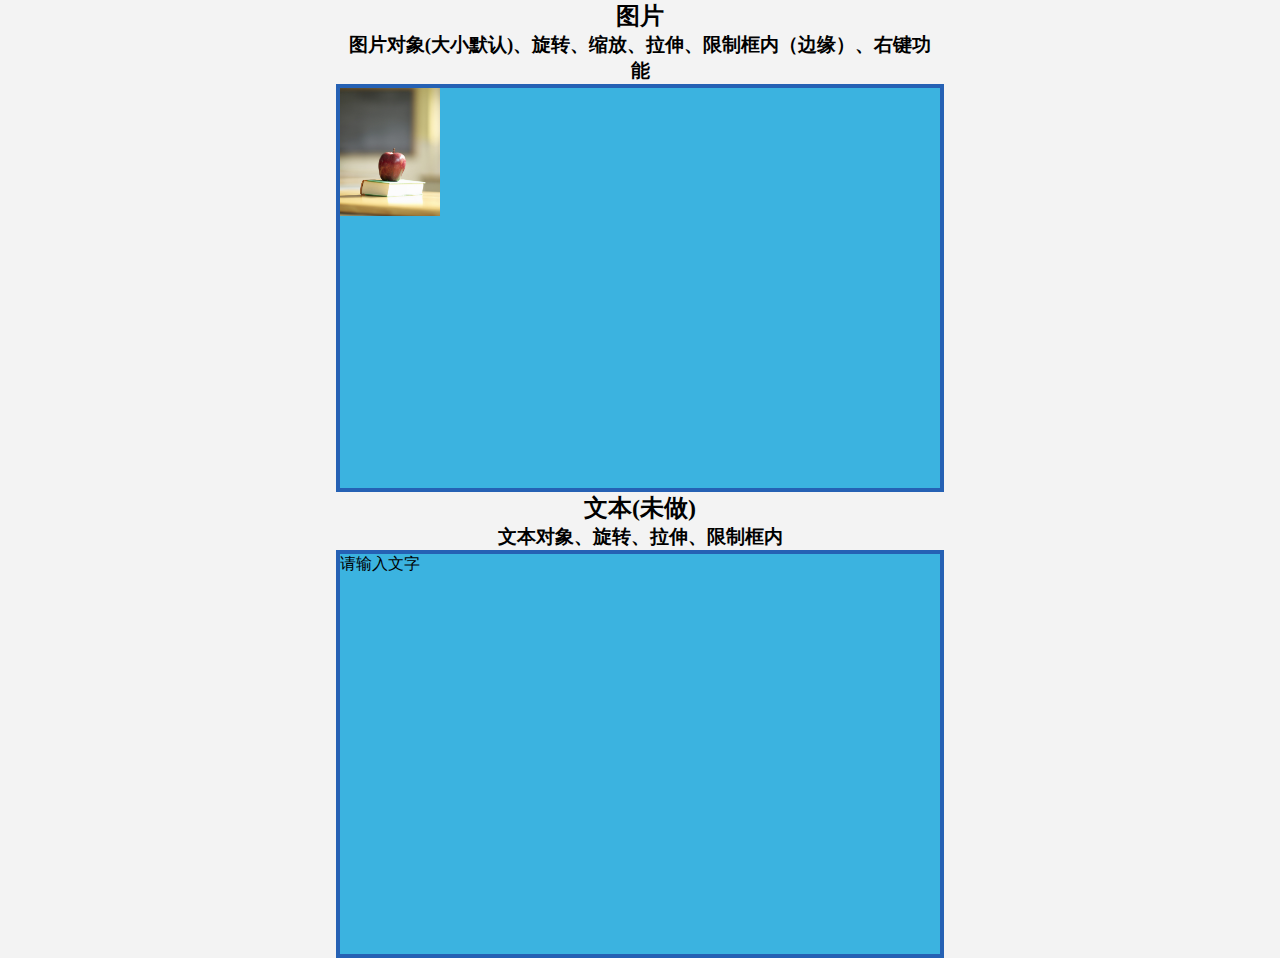
<file: index.html>
<!DOCTYPE html>
<html>

<head>
    <meta charset="utf-8">
    <meta http-equiv="X-UA-Compatible" content="IE=edge">
    <title>SCdrag-Demo</title>
    <script src="js/jquery.js"></script>
    <script src="js/SCdrag3.js"></script>
    <link rel="stylesheet" type="text/css" href="css/SCdrag.css">
    <style type="text/css" media="screen">
    * {
        padding: 0;
        margin: 0;
    }
    
    body {
        background: #f3f3f3;
    }
    
    h2,
    h3,
    h4 {
        text-align: center;
        width: 600px;
        margin: 0 auto;
    }
    
    .wrap {
        position: relative;
        width: 600px;
        height: 400px;
        margin: 0 auto;
        background: #3BB3E0;
        border: 4px solid #2561B4;
        overflow: hidden;
    }
    </style>
</head>

<body onselectstart="return false">
    <!--     <div class="SCcontextmenu">
        <div class="menuItem delete">删除</div>
        <div class="menuItem reRotate">清除旋转</div>
        <div class="menuItem reRatio">还原比例12</div>
    </div> -->
    <h2>图片</h2>
    <h3>图片对象(大小默认)、旋转、缩放、拉伸、限制框内（边缘）、右键功能</h3>
    <div class="wrap">
        <!--         <div class="box1">
            <div class="tools">
                <span class="tool tl"></span>
                <span class="tool tc"></span>
                <span class="tool tr"></span>
                <span class="tool cl"></span>
                <span class="tool cr"></span>
                <span class="tool bl"></span>
                <span class="tool bc"></span>
                <span class="tool br"></span>
                <span class="toolrot tt"></span>
                <span class="toolrot bb"></span>
                <span class="toolrot ll"></span>
                <span class="toolrot rr"></span>
            </div>
        </div> -->
        <!-- <div class="box1"></div> -->
        <div class="box2"></div>
    </div>
    <h2>文本(未做)</h2>
    <h3>文本对象、旋转、拉伸、限制框内</h3>
    <div class="wrap">
        <div class="box3"></div>
    </div>
    <script type="text/javascript">
    
    // $('.box1').SCdragger({
    //     height: 100,
    //     rotatable: true,
    //     // scalable: true,
    //     contextmenu: false,
    //     // stretchable: true,
    //     restrictIn: true,
    // });
    $('.box2').SCdragger({
        src: 'img/1.jpg',
        rotatable: true,
        scalable: true,
        contextmenu: true,
        stretchable: true,
        restrictIn: true,
    });
    $('.box3').SCdragger({
        type: 'text',
        rotatable: true,
        stretchable: true,
    });
    </script>
</body>

</html>
</file>
<file: css/SCdrag.css>
.SCtools {
    position: absolute;
    width: 100%;
    height: 100%;
    border: 2px solid #fff;
}

.SCtools .tool {
    position: absolute;
    display: inline-block;
    border: 4px solid #fff;
    border-radius: 50%;
}

.SCtools .toolrot {
    position: absolute;
    display: inline-block;
    /* background: red; */
    /* opacity: .2; */
    cursor: url('rotate20.ico'), pointer;
}

.SCtools .tl {
    top: -4px;
    left: -4px;
    cursor: nw-resize;
}

.SCtools .tc {
    top: -4px;
    left: 50%;
    margin-left: -4px;
    cursor: n-resize;
}

.SCtools .tr {
    top: -4px;
    right: -4px;
    cursor: ne-resize;
}

.SCtools .cl {
    top: 50%;
    left: -4px;
    margin-top: -4px;
    cursor: w-resize;
}

.SCtools .cr {
    top: 50%;
    right: -4px;
    margin-top: -4px;
    cursor: e-resize;
}

.SCtools .bl {
    bottom: -4px;
    left: -4px;
    cursor: sw-resize;
}

.SCtools .bc {
    bottom: -4px;
    left: 50%;
    margin-left: -4px;
    cursor: s-resize;
}

.SCtools .br {
    bottom: -4px;
    right: -4px;
    cursor: se-resize;
}

.SCtools .tt {
    width: 100%;
    height: 40px;
    top: -50px;
}

.SCtools .bb {
    width: 100%;
    height: 40px;
    bottom: -50px;
}

.SCtools .ll {
    height: 100%;
    width: 40px;
    left: -50px;
}

.SCtools .rr {
    height: 100%;
    width: 40px;
    right: -50px;
}

.SCcontextmenu {
    position: absolute;
    width: 100px;
}

.SCcontextmenu .menuItem {
    cursor: pointer;
    text-align: center;
    width: 100%;
    background: #eee;
    border: 1px solid #ccc;
    border-top: none;
    line-height: 2;
}

.SCcontextmenu .menuItem:hover {
    background: #444;
    color: #fff;
}
</file>
